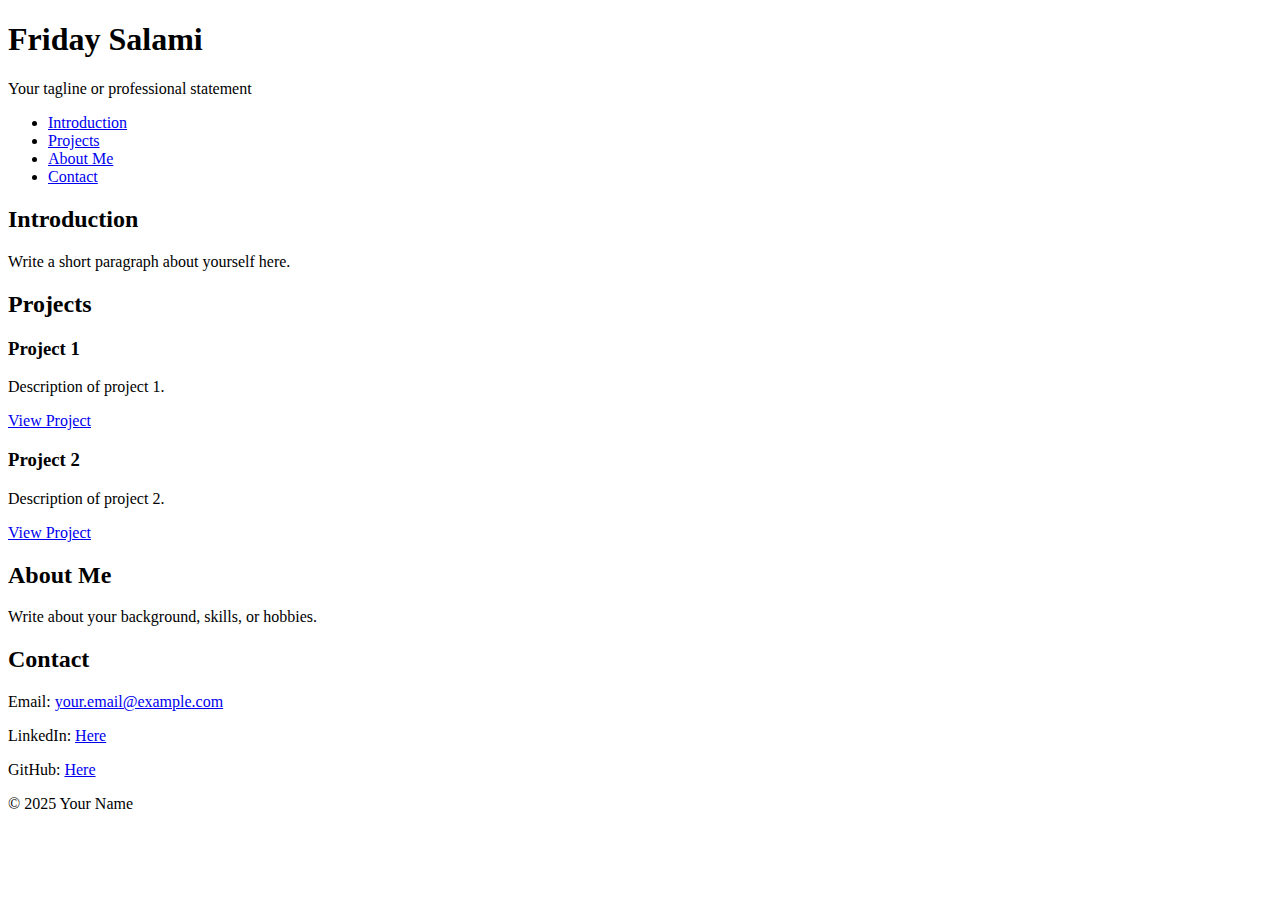
<file: css_basic/index.html>
<!DOCTYPE html>
<html lang="en">

<head>
    <meta charset="utf-8">
    <title>Friday Salami - Personal Portfolio</title>
</head>

<body>
    <header>
        <h1>Friday Salami</h1>
        <p>Your tagline or professional statement</p>
    </header>

    <nav>
        <ul>
            <li><a href="#introduction">Introduction</a></li>
            <li><a href="#projects">Projects</a></li>
            <li><a href="#about">About Me</a></li>
            <li><a href="#contact">Contact</a></li>
        </ul>
    </nav>

    <section id="introduction">
        <h2>Introduction</h2>
        <p>Write a short paragraph about yourself here.</p>
    </section>

    <section id="projects">
        <h2>Projects</h2>
        <article class="project">
            <h3>Project 1</h3>
            <p>Description of project 1.</p>
            <a href="https://example.com" target="_blank">View Project</a>
        </article>
        <article class="project">
            <h3>Project 2</h3>
            <p>Description of project 2.</p>
            <a href="https://example.com" target="_blank">View Project</a>
        </article>
    </section>

    <section id="about">
        <h2>About Me</h2>
        <p>Write about your background, skills, or hobbies.</p>
    </section>

    <section id="contact">
        <h2>Contact</h2>
        <p>Email: <a href="mailto:your.email@example.com">your.email@example.com</a></p>
        <p>LinkedIn: <a href="https://linkedin.com/in/yourprofile" target="_blank">Here</a></p>
        <p>GitHub: <a href="https://github.com/yourprofile" target="_blank">Here</a></p>
    </section>

    <footer>
        <p>&copy; 2025 Your Name</p>
    </footer>
</body>

</html>
</file>
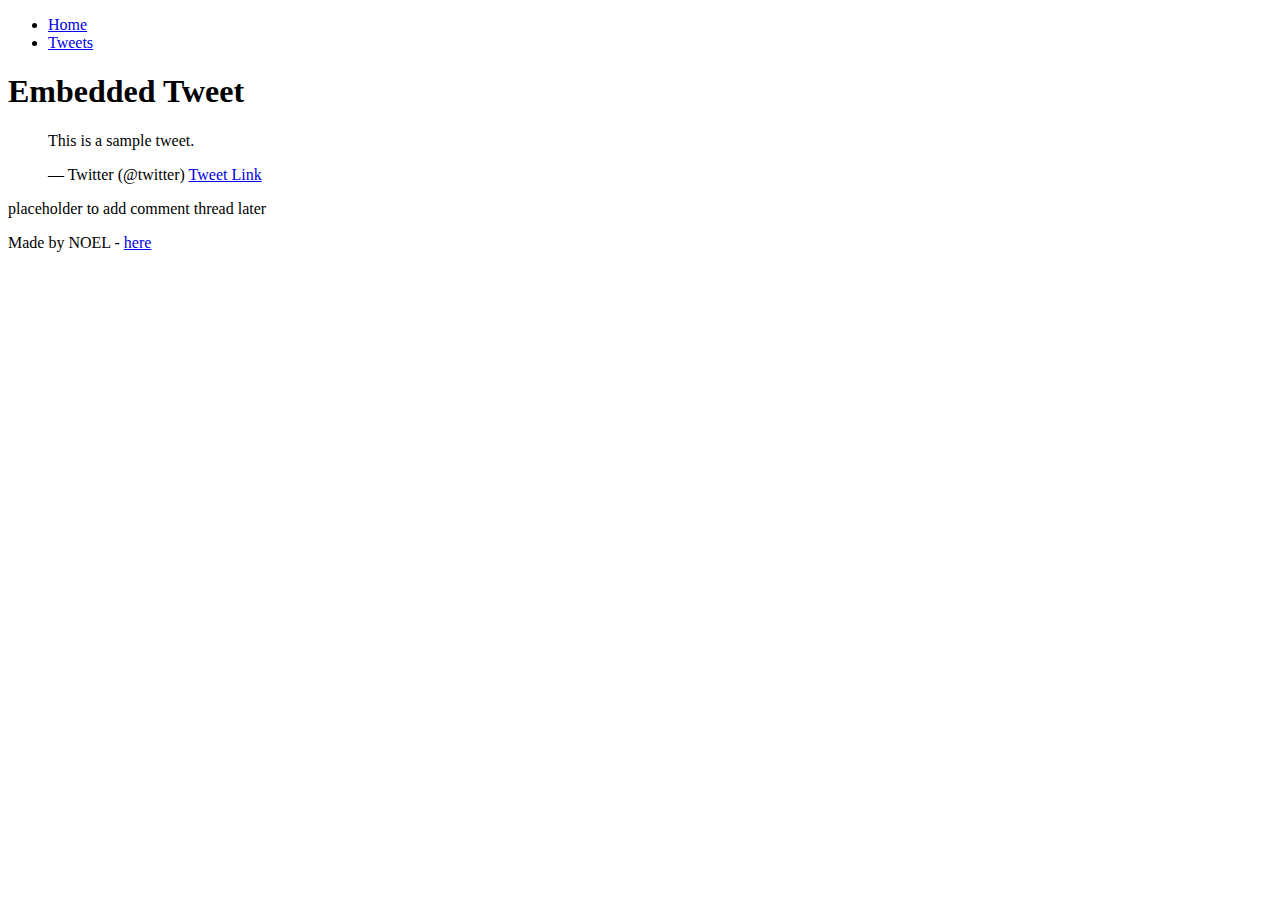
<file: css_basic/tweets.html>
<!DOCTYPE html>
<html lang="en">

<head>
    <meta charset="UTF-8">
    <meta name="viewport" content="width=device-width, initial-scale=1.0">
    <title>Tweets Page</title>
</head>

<body>
    <header>
        <ul>
            <li><a href="index.html">Home</a></li>
            <li><a href="tweets.html">Tweets</a></li>
        </ul>
    </header>

    <main>
        <article>
            <h1>Embedded Tweet</h1>

            <blockquote class="twitter-tweet">
                <p lang="en" dir="ltr">This is a sample tweet.</p>
                &mdash; Twitter (@twitter)
                <a href="https://twitter.com/twitter/status/1234567890?ref_src=twsrc%5Etfw">Tweet Link</a>
            </blockquote>

            <script async src="https://platform.twitter.com/widgets.js"></script>
        </article>

        <aside>
            <p>placeholder to add comment thread later</p>
        </aside>
    </main>

    <footer>
        <p>Made by NOEL - <a href="https://example.com" target="_blank">here</a></p>
    </footer>
</body>

</html>
</file>
